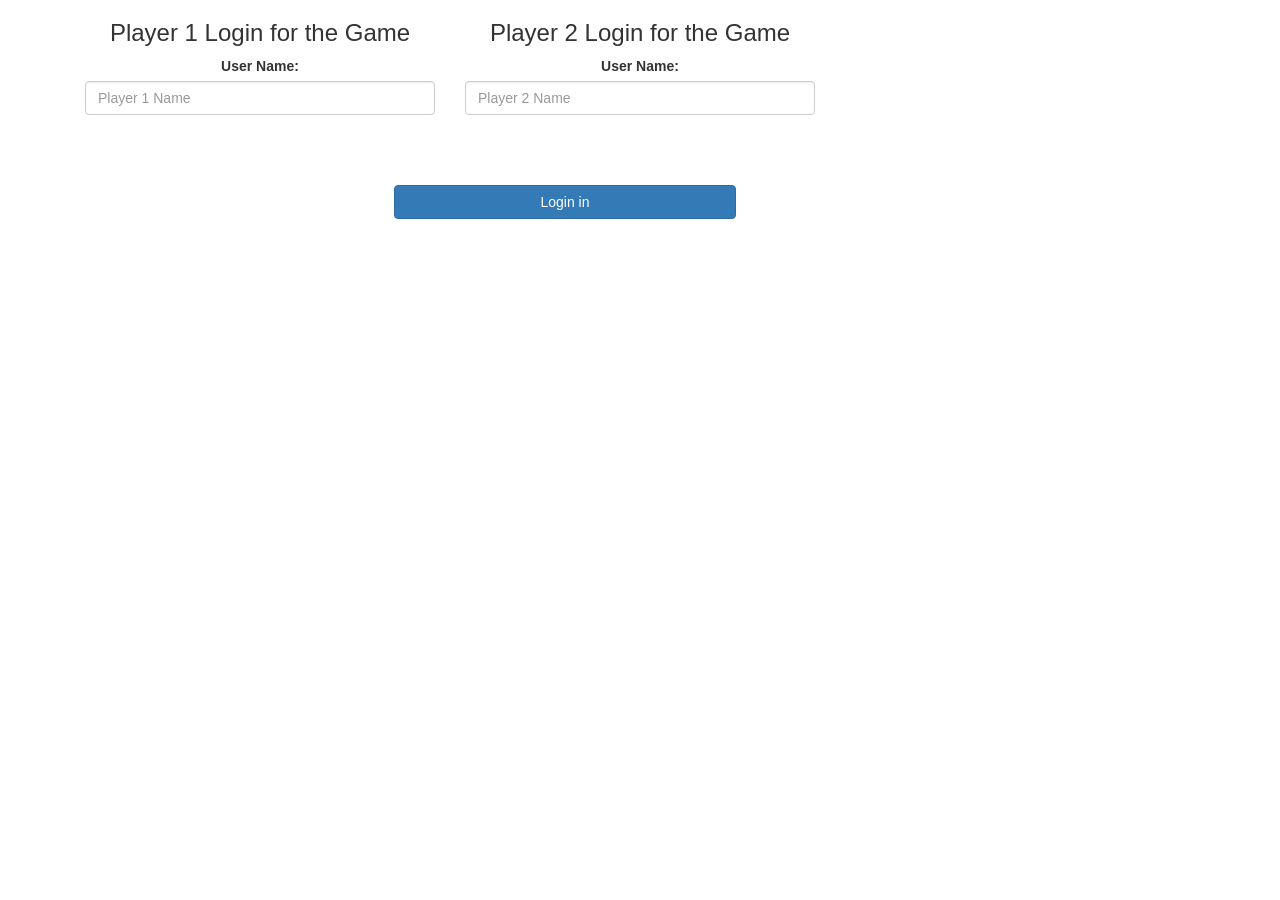
<file: index.html>
<!DOCTYPE html>
<html>
<head>
	<title>The Math Quiz Game</title>

<meta name="viewport" content="width=device-width, initial-scale=1">
<link rel="stylesheet" href="https://maxcdn.bootstrapcdn.com/bootstrap/3.4.0/css/bootstrap.min.css">
<script src="https://ajax.googleapis.com/ajax/libs/jquery/3.4.1/jquery.min.js"></script>
<script src="https://maxcdn.bootstrapcdn.com/bootstrap/3.4.0/js/bootstrap.min.js"></script>

<link rel="stylesheet" type="text/css" href="style.css">
</head>

<div class="container">

<center>

<div class = "col-lg-4 col-sm-8 col-xs-11 login_div1">
	<h3>Player 1 Login for the Game</h3>
	<label>User Name:</label>
	<input type = "text" id = "player1_name_input" class = "form-control" placeholder = "Player 1 Name">
	<br>
</div>

<div class = "col-lg-4 col-sm-8 col-xs-11 login_div2">
	<h3>Player 2 Login for the Game</h3>
	<label>User Name:</label>
	<input type = "text" id = "player2_name_input" class = "form-control" placeholder = "Player 2 Name">
	<br>
</div>
<button style = "width:30%" class = "btn btn-primary" onclick = "addUser()">Login in</button>
</center>
</div>
</body>

<script src="main.js"></script>

</html>
</file>
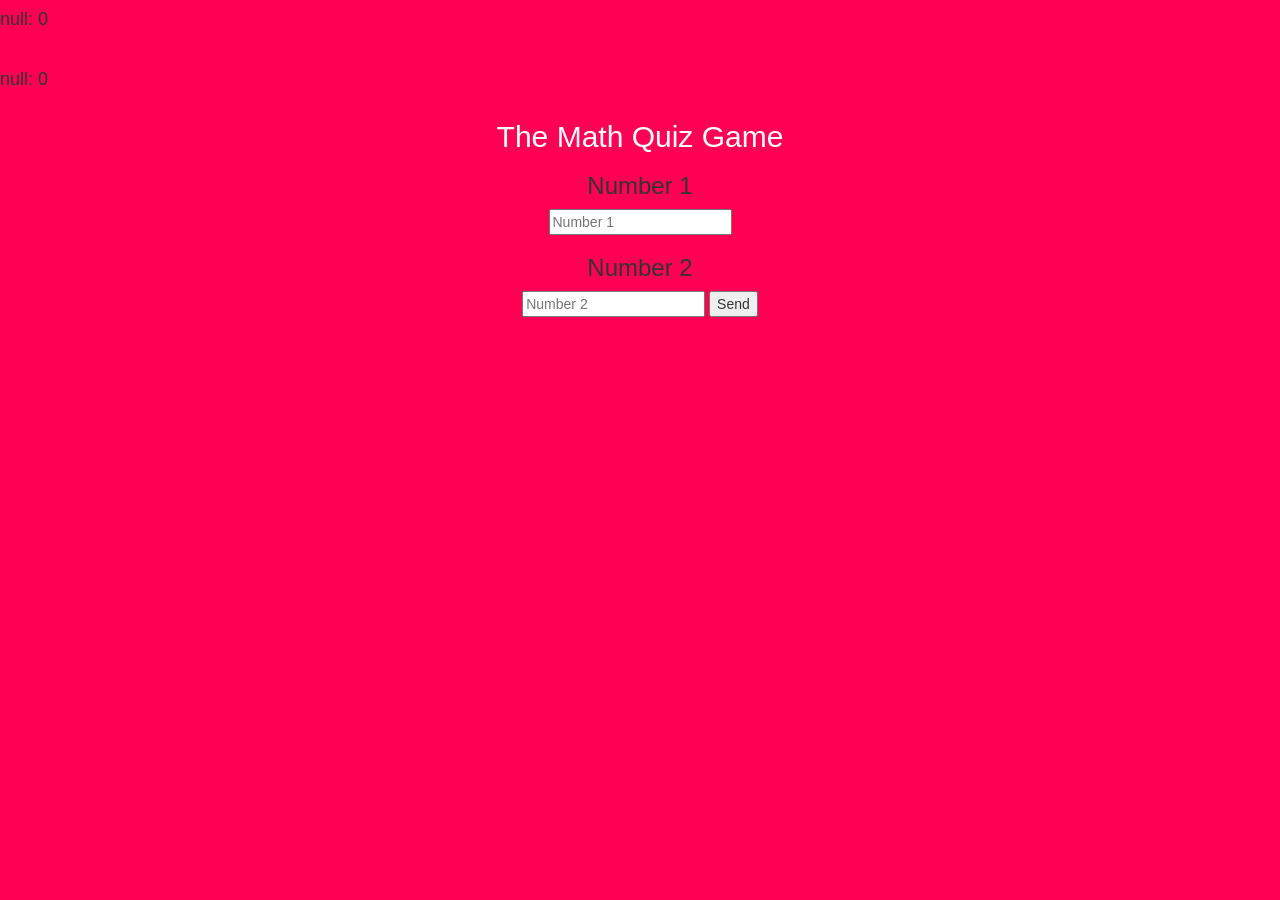
<file: math.html>
<!DOCTYPE html>
<html>
<head>
    <title>The Math Quiz Game!</title>
    <meta name = "viewport" content = "width=device-width, initial-scale=1">
    <link rel = "stylesheet" href = "https://maxcdn.bootstrapcdn.com/bootstrap/3.4.0/css/bootstrap.min.css">
    <script src = "https://ajax.googleapis.com/ajax/libs/jquery/3.4.1/jquery.min.js"></script>
    <script src = "https://maxcdn.bootstrapcdn.com/bootstrap/3.4.0/js/bootstrap.min.js"></script>
    
    <link rel = "stylesheet" type="text/css" href = "math.css">

</head>
<body>

    <h4 id = "player1_n"></h4> <span id = "player1_score"></span>
    <br>
    <h4 id = "player2_n"></h4> <span id = "player2_score"></span>

    <div class = "container">
        <center>
            <h2 style="color: white;">The Math Quiz Game</h2>
            <div id = "output">
                <h3>Number 1</h3>
                <input id = "number1" placeholder = "Number 1">
                <h3>Number 2</h3>
                <input id = "number2" placeholder = "Number 2">
                <button id = "send" onclick = "send();">Send</button>
            </div>
            <div id = "output2">
            </div>
        </center>
    </div>
</body>

<script src = "math.js"></script>

</html>
</file>
<file: style.css>
button{
    margin-top: 50px;
    margin-right: 150px;
}
</file>
<file: math.css>
body{
    background-color: rgb(255, 0, 85);
}
</file>
